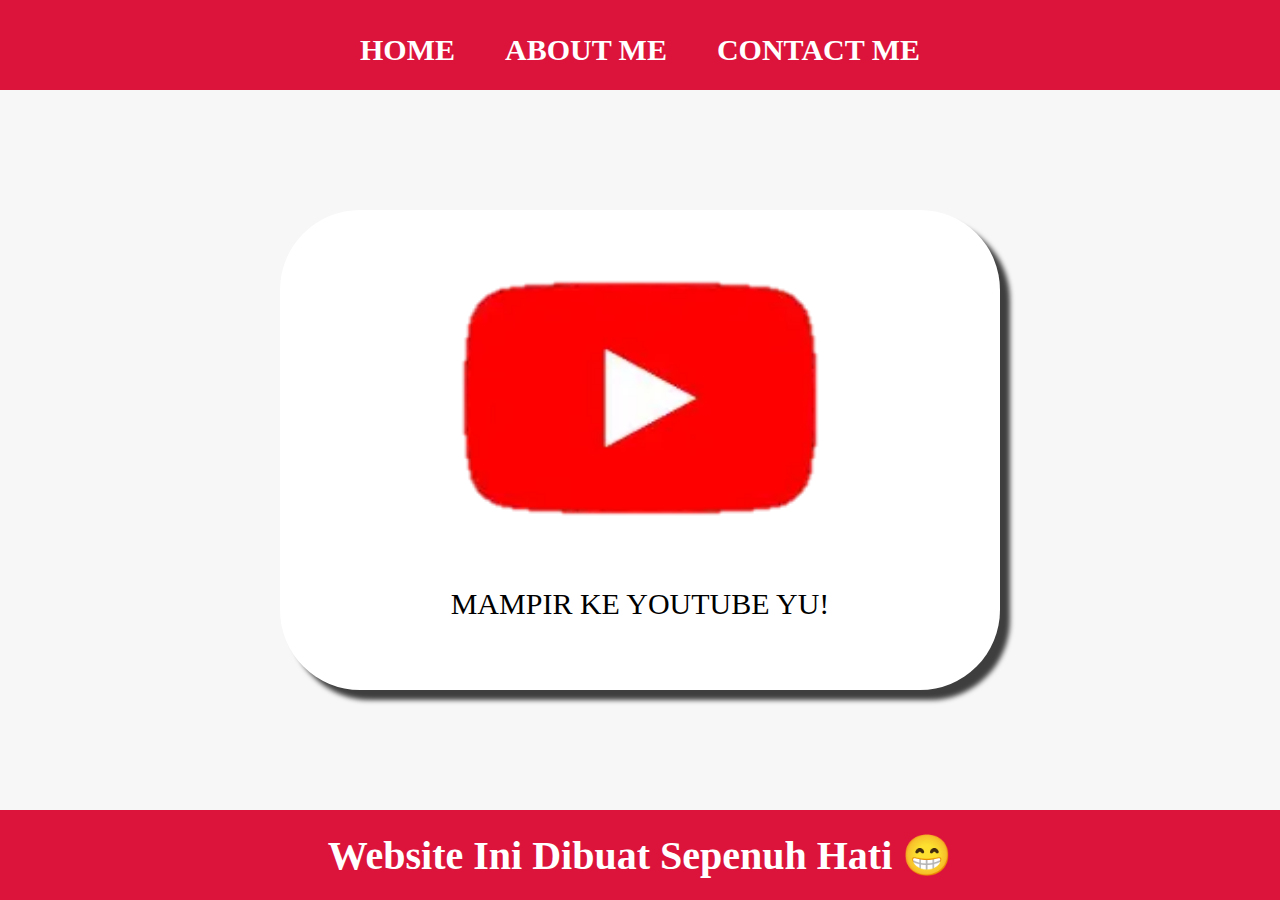
<file: index.html>
<html>
    <head>
        <title>WEB SAYA</title>
        <link rel="stylesheet" href="style.css" />
    </head>
    <body>
        <div class="container"> 
       <!-- NAVIGATION BAR -->
        <div class="container-navbar">
            <uL class="ul-navbar">
                <li class="li-navbar">
                    <a href="#" class="a-navbar">HOME</a>
                </li>
                <li class="li-navbar">
                    <a href="about.html" class="a-navbar">ABOUT ME</a>
                </li>
                <li class="li-navbar">
                    <a href="contact.html" class="a-navbar">CONTACT ME</a>
                </li>
            </ul>
        </div>
       <!-- NAVIGATION BAR SELESAI -->

       <!-- CONTENT 1 -->
        <div class="container-content">
            <a href="https://youtube.com/@ridwan-e1n" class="a-content">
                <img src="Pictur3.png" class="img-content" />
                <p>MAMPIR KE YOUTUBE YU!</p>
            </a>
        </div>
       <!-- CONTENT 1 END -->

       <!-- FOOTER -->
        <div class="container-footer">
            <h1 class="h1-footer">Website Ini Dibuat Sepenuh Hati 😁</h1>
        </div>
       <!-- FOOTER END -->
        </div>
    </body>
</html>
</file>
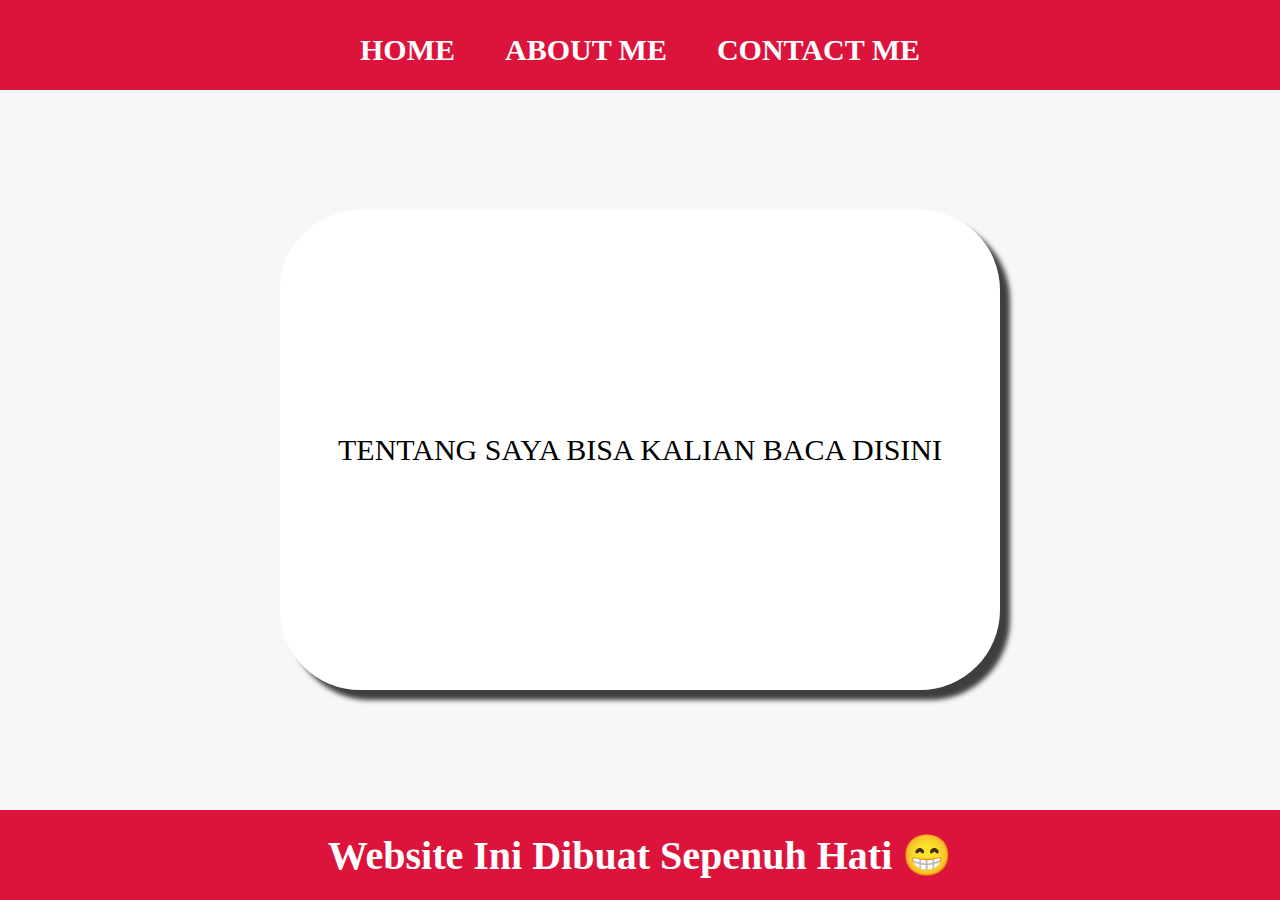
<file: about.html>
<html>
    <head>
        <title>ABOUT ME</title>
        <link rel="stylesheet" href="style.css" />
    </head>
    <body>
        <div class="container"> 
       <!-- NAVIGATION BAR -->
        <div class="container-navbar">
            <uL class="ul-navbar">
                <li class="li-navbar">
                    <a href="index.html" class="a-navbar">HOME</a>
                </li>
                <li class="li-navbar">
                    <a href="about.html" class="a-navbar">ABOUT ME</a>
                </li>
                <li class="li-navbar">
                    <a href="contact.html" class="a-navbar">CONTACT ME</a>
                </li>
            </ul>
        </div>
       <!-- NAVIGATION BAR SELESAI -->

       <!-- CONTENT 1 -->
        <div class="container-content">
            <a href="https://youtube.com/@ridwan-e1n" class="a-content">
                <p>TENTANG SAYA BISA KALIAN BACA DISINI</p>
            </a>
        </div>
       <!-- CONTENT 1 END -->

       <!-- FOOTER -->
        <div class="container-footer">
            <h1 class="h1-footer">Website Ini Dibuat Sepenuh Hati 😁</h1>
        </div>
       <!-- FOOTER END -->
        </div>
    </body>
</html>
</file>
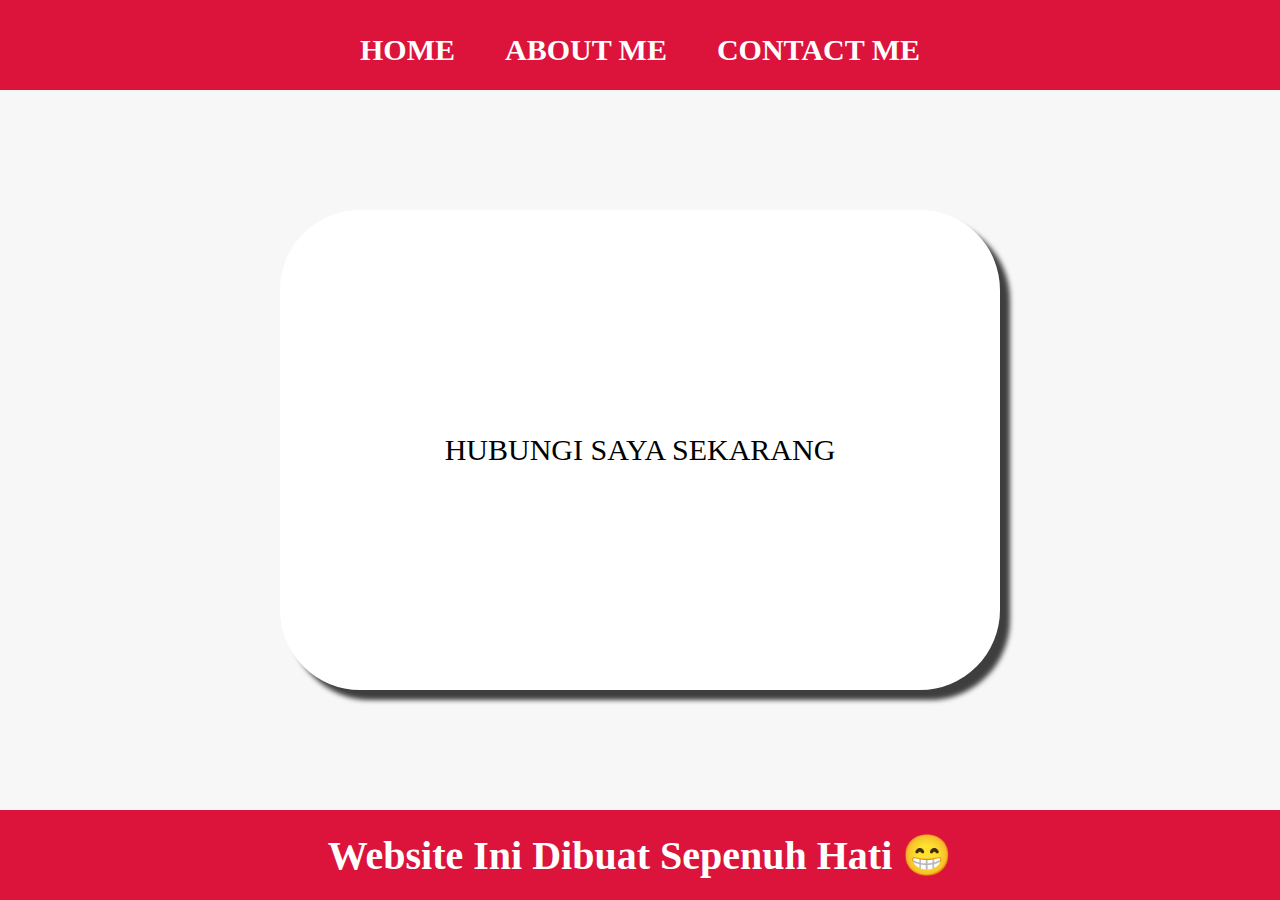
<file: contact.html>
<html>
    <head>
        <title>CONTACT ME</title>
        <link rel="stylesheet" href="style.css" />
    </head>
    <body>
        <div class="container"> 
       <!-- NAVIGATION BAR -->
        <div class="container-navbar">
            <uL class="ul-navbar">
                <li class="li-navbar">
                    <a href="index.html" class="a-navbar">HOME</a>
                </li>
                <li class="li-navbar">
                    <a href="about.html" class="a-navbar">ABOUT ME</a>
                </li>
                <li class="li-navbar">
                    <a href="contact.html" class="a-navbar">CONTACT ME</a>
                </li>
            </ul>
        </div>
       <!-- NAVIGATION BAR SELESAI -->

       <!-- CONTENT 1 -->
        <div class="container-content">
            <a href="https://instagram.com/ridwannur152" class="a-content">
                <p>HUBUNGI SAYA SEKARANG</p>
            </a>
        </div>
       <!-- CONTENT 1 END -->

       <!-- FOOTER -->
        <div class="container-footer">
            <h1 class="h1-footer">Website Ini Dibuat Sepenuh Hati 😁</h1>
        </div>
       <!-- FOOTER END -->
        </div>
    </body>
</html>
</file>
<file: style.css>
*, 
html {
    margin: 0;
    padding: 0;
}

.container {}

.container-navbar {
    background-color: crimson;
    width: 100%;
    height: 10vh;
}

.ul-navbar {
    display: flex;
    height: 100px;
    justify-content: center;
    align-items: center;
}

.li-navbar {
    list-style-type: none;
    padding: 20px;
    margin: 5px;
    color: white;
    font-size: 30px;
}

.li-navbar:hover{
    background-color: black;
    transition: .5s ease-in-out;
    transition-delay: .3s;
    border-radius: 50px;
}

.a-navbar {
    color: white;
    text-decoration: none;
    font-weight: 800;
}

.container-content {
    background-color: #f7f7f7;
    display: flex;
    justify-content: center;
    align-items: center;
    height: 80vh;
}

.a-content {
    background-color: white;
    color: black;
    text-decoration: none;
    font-size: 30px;
    width: 720px;
    height: 480px;
    display: flex;
    flex-direction: column;
    justify-content: space-evenly;
    align-items: center;
    border-radius: 80px;
    box-shadow: 10px 10px 5px 0px rgba(0,0,0,0.75);
-webkit-box-shadow: 10px 10px 5px 0px rgba(0,0,0,0.75);
-moz-box-shadow: 10px 10px 5px 0px rgba(0,0,0,0.75);
}

.img-content {
    width: 50%;
    height: 50%;
}

.container-footer {
    height: 10vh;
    background-color: crimson;
    display: flex;
    justify-content: center;
    align-items: center;
}

.h1-footer {
    font-size: 40px;
    color: white;
}
</file>
